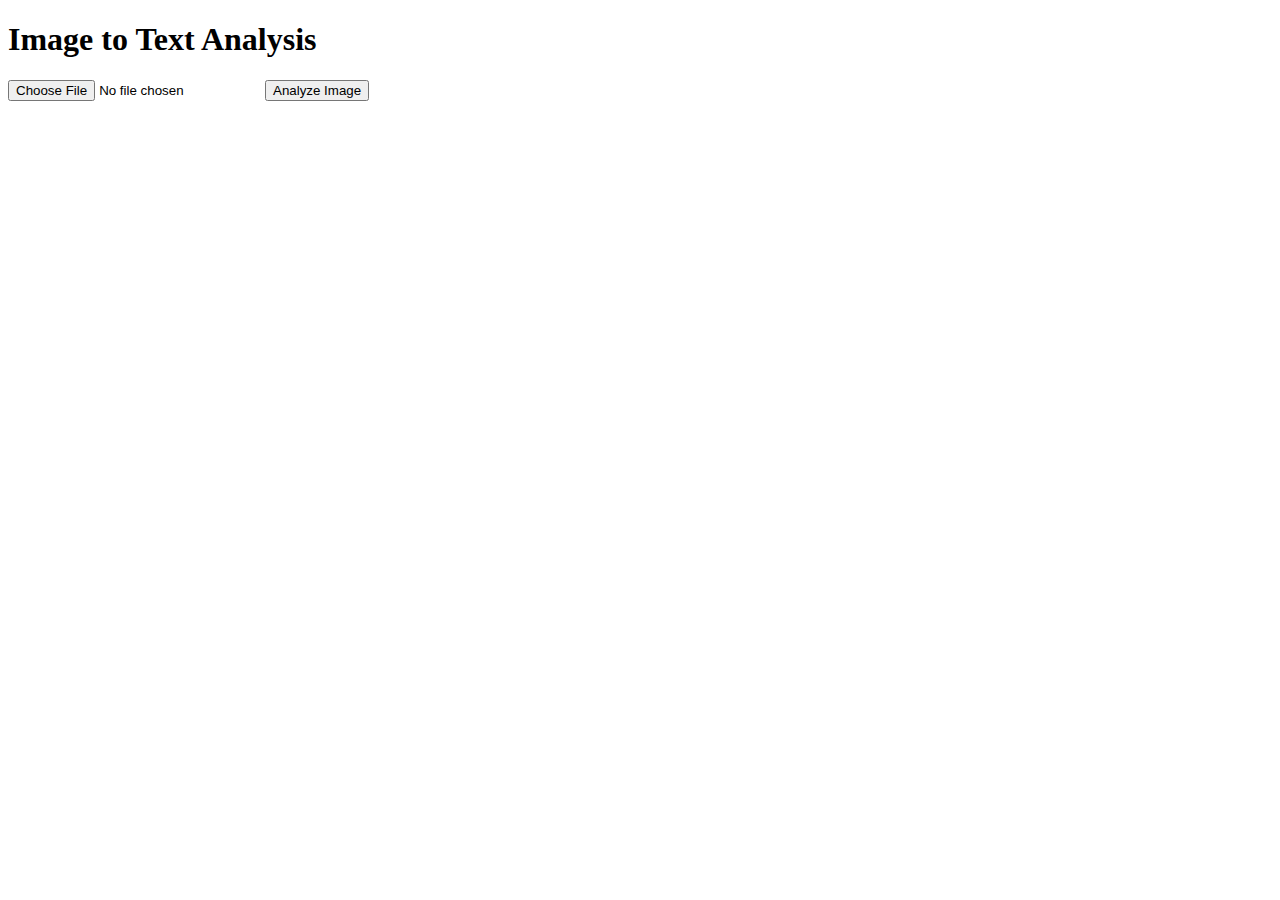
<file: test.html>
<!DOCTYPE html>
<html lang="en">
<head>
    <meta charset="UTF-8">
    <meta name="viewport" content="width=device-width, initial-scale=1.0">
    <title>Image to Text Analysis</title>
</head>
<body>
    <h1>Image to Text Analysis</h1>
    <input type="file" id="imageUpload" accept="image/*">
    <button onclick="analyzeImage()">Analyze Image</button>
    <div id="result"></div>

</body>
<script>
    function analyzeImage() {
        const PAT = '20cec67e6c4642f09497955ed29fbf9b';
        const USER_ID = 'clarifai';
        const APP_ID = 'main';
        const MODEL_ID = 'general-image-detection';
        const MODEL_VERSION_ID = '1580bb1932594c93b7e2e04456af7c6f';
        const fileInput = document.getElementById('imageUpload');
        const file = fileInput.files[0];

        const formData = new FormData();
        formData.append('image', file);

        const requestOptions = {
            method: 'POST',
            headers: {
                'Authorization': 'Key ' + PAT
            },
            body: formData
        };

        fetch("https://api.clarifai.com/v2/models/" + MODEL_ID + "/versions/" + MODEL_VERSION_ID + "/outputs", requestOptions)
            .then(response => response.json())
            .then(result => {
                if (result.outputs && result.outputs[0] && result.outputs[0].data && result.outputs[0].data.regions) {
                    const regions = result.outputs[0].data.regions;
                    let text = '';

                    regions.forEach(region => {
                        region.data.concepts.forEach(concept => {
                            text += concept.name + ' ';
                        });
                    });

                    document.getElementById('result').innerText = text.trim();
                } else {
                    document.getElementById('result').innerText = 'No text found in the image.';
                }
            })
            .catch(error => {
                console.log('Error:', error);
                document.getElementById('result').innerText = 'An error occurred while processing the image.';
            });
    }

</script>
</html>
</file>
